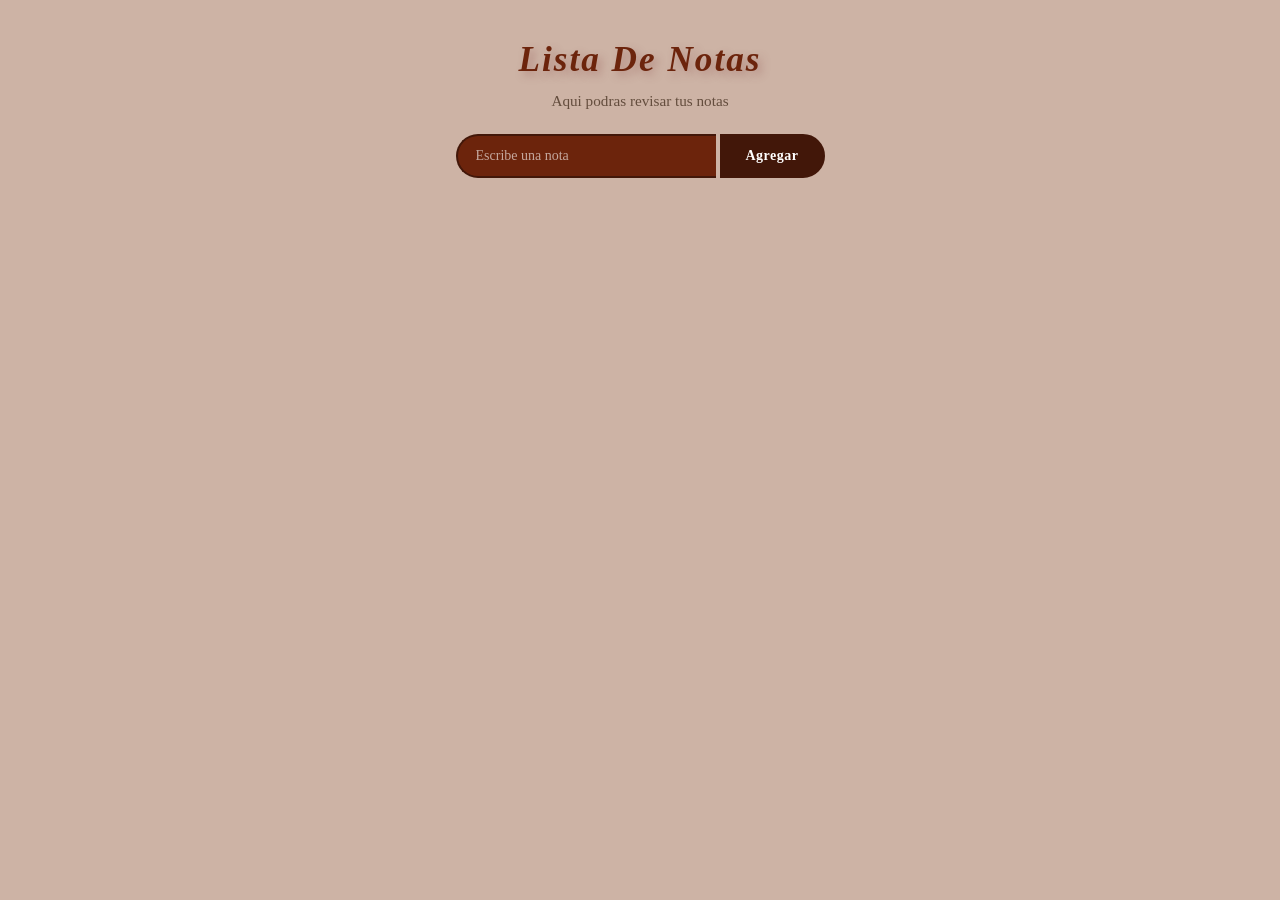
<file: M3-W3/manipulacion_dom.html>
<!DOCTYPE html>
<html lang="en">
<head>
    <meta charset="UTF-8">
    <meta name="viewport" content="width=device-width, initial-scale=1.0">
    <link rel="stylesheet" href="/M3-W3/css/styles.css">
    <title>Lista de notas</title>
</head>
<body>
    <h1>Lista De Notas</h1>
    <p>Aqui podras revisar tus notas</p>

    <input type="text" id="inputNota" placeholder="Escribe una nota" required>
    <button id="btnAgregar">Agregar</button>
    <p id="error"></p>

    <ul id="listaNotas"></ul>

    <script src="/M3-W3/js/main.js"></script>
</body>
</html>
</file>
<file: M3-W3/css/styles.css>
:root {
    --color-bg:          #cdb3a5;
    --color-primary:     #6c240c;
    --color-dark:        #421709;
    --color-text:        #523c2c;
    --color-note-bg:     #bc9d8e;
    --color-note-border: #9a6e5e;
    --transition:        all 0.2s ease;
}

* {
    margin: 0;
    padding: 0;
    box-sizing: border-box;
}

body {
    font-family: 'Times New Roman', Times, serif;
    background-color: var(--color-bg);
    min-height: 100vh;
    text-align: center;
    padding: 0 1rem 3rem;
}

h1 {
    font-size: 2.2rem;
    font-style: italic;
    font-weight: bold;
    letter-spacing: 2px;
    color: var(--color-primary);
    text-shadow: 4px 4px 8px rgba(131, 64, 64, 0.35);
    padding: 2.5rem 1rem 0.5rem;
}

body > p:first-of-type {
    color: var(--color-text);
    font-size: 0.95rem;
    padding: 0.25rem 0 1.5rem;
    opacity: 0.85;
}

#inputNota {
    display: inline-block;
    vertical-align: middle;
    width: 260px;
    height: 44px;
    padding: 0 18px;
    border: 2.5px solid var(--color-dark);
    border-right: none;
    border-radius: 24px 0 0 24px;
    color: #fff;
    background-color: var(--color-primary);
    font-family: 'Times New Roman', Times, serif;
    font-size: 14px;
    outline: none;
    transition: var(--transition);
}

#inputNota::placeholder {
    color: rgba(255, 255, 255, 0.6);
}

#inputNota:focus {
    box-shadow: inset 0 0 0 2px rgba(255, 255, 255, 0.2);
}

#btnAgregar {
    display: inline-block;
    vertical-align: middle;
    height: 44px;
    padding: 0 24px;
    background-color: var(--color-dark);
    color: #fff;
    border: 2.5px solid var(--color-dark);
    border-radius: 0 24px 24px 0;
    cursor: pointer;
    font-family: 'Times New Roman', Times, serif;
    font-size: 14px;
    font-weight: bold;
    letter-spacing: 0.5px;
    transition: var(--transition);
    white-space: nowrap;
}

#btnAgregar:hover  { background-color: #2a0a04; border-color: #2a0a04; }
#btnAgregar:active { transform: scale(0.97); }

#error {
    display: block;
    font-size: 13px;
    color: var(--color-text);
    font-family: system-ui, sans-serif;
    min-height: 24px;
    padding: 0.5rem 0 0.25rem;
    opacity: 0.9;
}

#listaNotas {
    list-style: none;
    width: min(520px, 100%);
    margin: 0.25rem auto 0;
    display: flex;
    flex-direction: column;
    gap: 10px;
    padding: 0;
    text-align: left;
}

#listaNotas li {
    display: flex;
    align-items: center;
    justify-content: space-between;
    gap: 12px;
    background-color: var(--color-note-bg);
    border: 1px solid var(--color-note-border);
    border-radius: 16px;
    padding: 12px 18px;
    animation: fadeIn 0.22s ease;
}

#listaNotas li span {
    flex: 1;
    font-size: 14px;
    color: var(--color-text);
    font-family: system-ui, sans-serif;
    word-break: break-word;
    line-height: 1.5;
}

#listaNotas li button {
    padding: 5px 14px;
    background-color: #f5f0ec;
    color: var(--color-primary);
    border: 1px solid var(--color-note-border);
    border-radius: 20px;
    font-size: 12px;
    font-weight: bold;
    cursor: pointer;
    font-family: system-ui, sans-serif;
    transition: var(--transition);
    white-space: nowrap;
}

#listaNotas li button:hover {
    background-color: #fff;
    border-color: var(--color-primary);
}

@keyframes fadeIn {
    from { opacity: 0; transform: translateY(-8px); }
    to   { opacity: 1; transform: translateY(0); }
}

@media (max-width: 440px) {
    #inputNota  { width: calc(100vw - 130px); }
}
</file>
